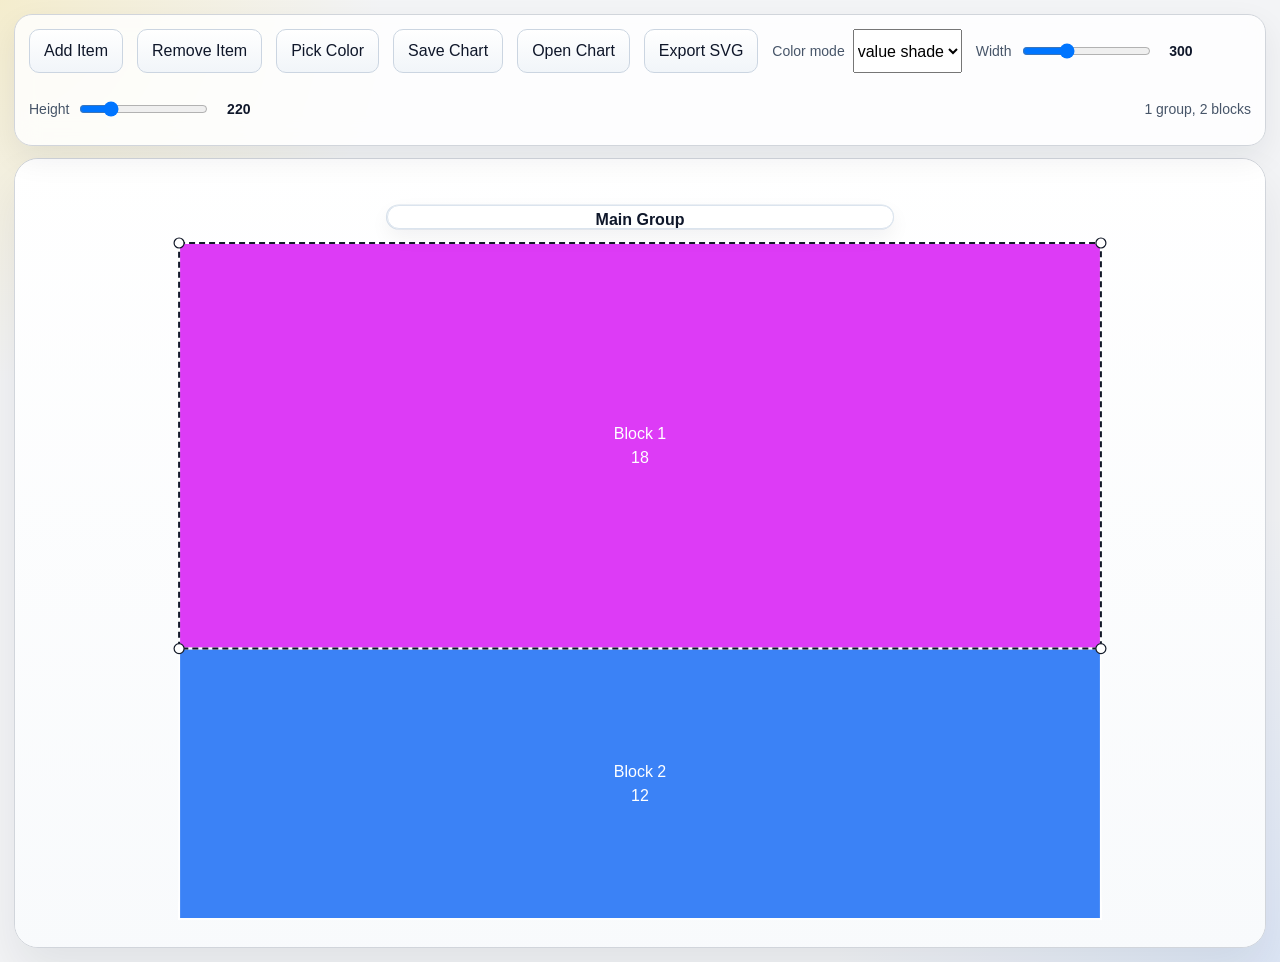
<file: index.html>
<!DOCTYPE html>
<html lang="en">
<head>
  <meta charset="UTF-8">
  <meta name="viewport" content="width=device-width, initial-scale=1.0">
  <title>Treemap Generator Web</title>
  <link rel="stylesheet" href="styles.css">
</head>
<body>
  <div class="app-shell">
    <header class="toolbar">
      <button id="add-item">Add Item</button>
      <button id="remove-item">Remove Item</button>
      <button id="pick-color">Pick Color</button>
      <button id="save-chart">Save Chart</button>
      <button id="load-chart">Open Chart</button>
      <button id="export-svg">Export SVG</button>

      <label class="toolbar-field">
        <span>Color mode</span>
        <select id="color-mode">
          <option value="value-shade">value shade</option>
          <option value="base-only">base only</option>
        </select>
      </label>

      <label class="toolbar-field slider-field">
        <span>Width</span>
        <input id="group-width" type="range" min="180" max="540" value="300">
        <output id="group-width-value">300</output>
      </label>

      <label class="toolbar-field slider-field">
        <span>Height</span>
        <input id="group-height" type="range" min="140" max="520" value="220">
        <output id="group-height-value">220</output>
      </label>

      <div id="status" class="status">Ready</div>
      <input id="group-color-input" type="color" hidden>
      <input id="chart-file-input" type="file" accept=".json,application/json" hidden>
    </header>

    <main class="canvas-wrap">
      <svg id="treemap-svg" aria-label="Treemap editor"></svg>
    </main>
  </div>

  <script type="module" src="app.js"></script>
</body>
</html>
</file>
<file: styles.css>
:root {
  --bg: #f3f4f6;
  --surface: #ffffff;
  --line: #d1d5db;
  --text: #0f172a;
  --muted: #475569;
  --selection: #111827;
}

* {
  box-sizing: border-box;
}

body {
  margin: 0;
  min-height: 100vh;
  background:
    radial-gradient(circle at top left, rgba(250, 204, 21, 0.18), transparent 24%),
    radial-gradient(circle at bottom right, rgba(59, 130, 246, 0.12), transparent 28%),
    var(--bg);
  color: var(--text);
  font-family: "SF Pro Text", "Segoe UI", sans-serif;
  -webkit-text-size-adjust: 100%;
}

.app-shell {
  min-height: 100vh;
  display: grid;
  grid-template-rows: auto 1fr;
  gap: 12px;
  padding: 14px;
}

.toolbar {
  position: relative;
  z-index: 20;
  display: flex;
  flex-wrap: wrap;
  align-items: center;
  gap: 10px 14px;
  padding: 12px 14px;
  border: 1px solid var(--line);
  background: rgba(255, 255, 255, 0.82);
  backdrop-filter: blur(12px);
  border-radius: 18px;
  box-shadow: 0 12px 32px rgba(15, 23, 42, 0.07);
}

button,
select,
input {
  font: inherit;
  font-size: 16px;
}

button {
  border: 1px solid #cbd5e1;
  background: linear-gradient(180deg, #ffffff, #f1f5f9);
  color: var(--text);
  border-radius: 10px;
  min-height: 44px;
  padding: 10px 14px;
  cursor: pointer;
}

button:hover {
  background: linear-gradient(180deg, #ffffff, #e2e8f0);
}

.toolbar-field {
  display: inline-flex;
  align-items: center;
  gap: 8px;
  color: var(--muted);
  font-size: 14px;
  min-height: 44px;
}

.toolbar-field select,
.toolbar-field input[type="range"] {
  min-height: 44px;
}

.slider-field output {
  min-width: 32px;
  text-align: right;
  color: var(--text);
  font-weight: 600;
}

.status {
  margin-left: auto;
  color: var(--muted);
  font-size: 14px;
}

.canvas-wrap {
  position: relative;
  z-index: 1;
  min-height: 0;
  border: 1px solid var(--line);
  border-radius: 24px;
  overflow: hidden;
  background: rgba(255, 255, 255, 0.86);
  box-shadow: 0 24px 48px rgba(15, 23, 42, 0.08);
}

#treemap-svg {
  display: block;
  width: 100%;
  height: calc(100vh - 112px);
  min-height: 640px;
  touch-action: none;
  user-select: none;
  background:
    linear-gradient(180deg, rgba(255, 255, 255, 0.96), rgba(248, 250, 252, 0.96));
}

.group-title-box {
  fill: rgba(255, 255, 255, 0.94);
  stroke: #dbe4ee;
  stroke-width: 1.2;
  rx: 12;
  ry: 12;
}

.group-boundary {
  fill: rgba(255, 255, 255, 0.86);
  stroke: #cbd5e1;
  stroke-width: 1.5;
  rx: 22;
  ry: 22;
}

.treemap-block {
  stroke: #ffffff;
  stroke-width: 2;
}

.block-input,
.title-input {
  border: none;
  outline: none;
  text-align: center;
  background: transparent;
  color: inherit;
  font: inherit;
  font-size: 16px;
  width: 100%;
}

.html-editor {
  position: absolute;
  z-index: 3;
  display: flex;
  flex-direction: column;
  justify-content: center;
  gap: 4px;
  padding: 6px;
  overflow: hidden;
  pointer-events: none;
}

.html-editor input {
  pointer-events: auto;
}

.title-editor {
  position: absolute;
  z-index: 4;
  padding: 4px 8px;
  border: 1px solid #dbe4ee;
  border-radius: 12px;
  background: rgba(255, 255, 255, 0.94);
  color: var(--text);
  font-weight: 700;
  box-shadow: 0 8px 20px rgba(15, 23, 42, 0.06);
}

.title-editor input {
  font-weight: 700;
}

.selected-outline {
  fill: none;
  stroke: var(--selection);
  stroke-width: 2;
  stroke-dasharray: 6 4;
}

.handle {
  fill: #ffffff;
  stroke: var(--selection);
  stroke-width: 1.2;
  cursor: nwse-resize;
}

.handle.ne,
.handle.sw {
  cursor: nesw-resize;
}

.tiny-label {
  font-size: 10px;
  font-weight: 700;
  text-anchor: middle;
  dominant-baseline: middle;
  pointer-events: none;
}

@media (max-width: 900px) {
  .app-shell {
    padding: 10px;
    gap: 10px;
  }

  .toolbar {
    gap: 10px;
    padding: 12px;
    border-radius: 16px;
  }

  .status {
    width: 100%;
    margin-left: 0;
  }

  #treemap-svg {
    min-height: 520px;
    height: calc(100vh - 170px);
  }
}

@media (max-width: 640px) {
  .toolbar {
    display: grid;
    grid-template-columns: repeat(2, minmax(0, 1fr));
    align-items: stretch;
  }

  .toolbar button,
  .toolbar .toolbar-field,
  .toolbar .status {
    width: 100%;
  }

  .toolbar-field {
    flex-direction: column;
    align-items: stretch;
    gap: 6px;
  }

  .slider-field output {
    text-align: left;
  }

  .status {
    grid-column: 1 / -1;
    font-size: 13px;
  }

  #treemap-svg {
    min-height: 480px;
    height: calc(100vh - 260px);
  }
}
</file>
